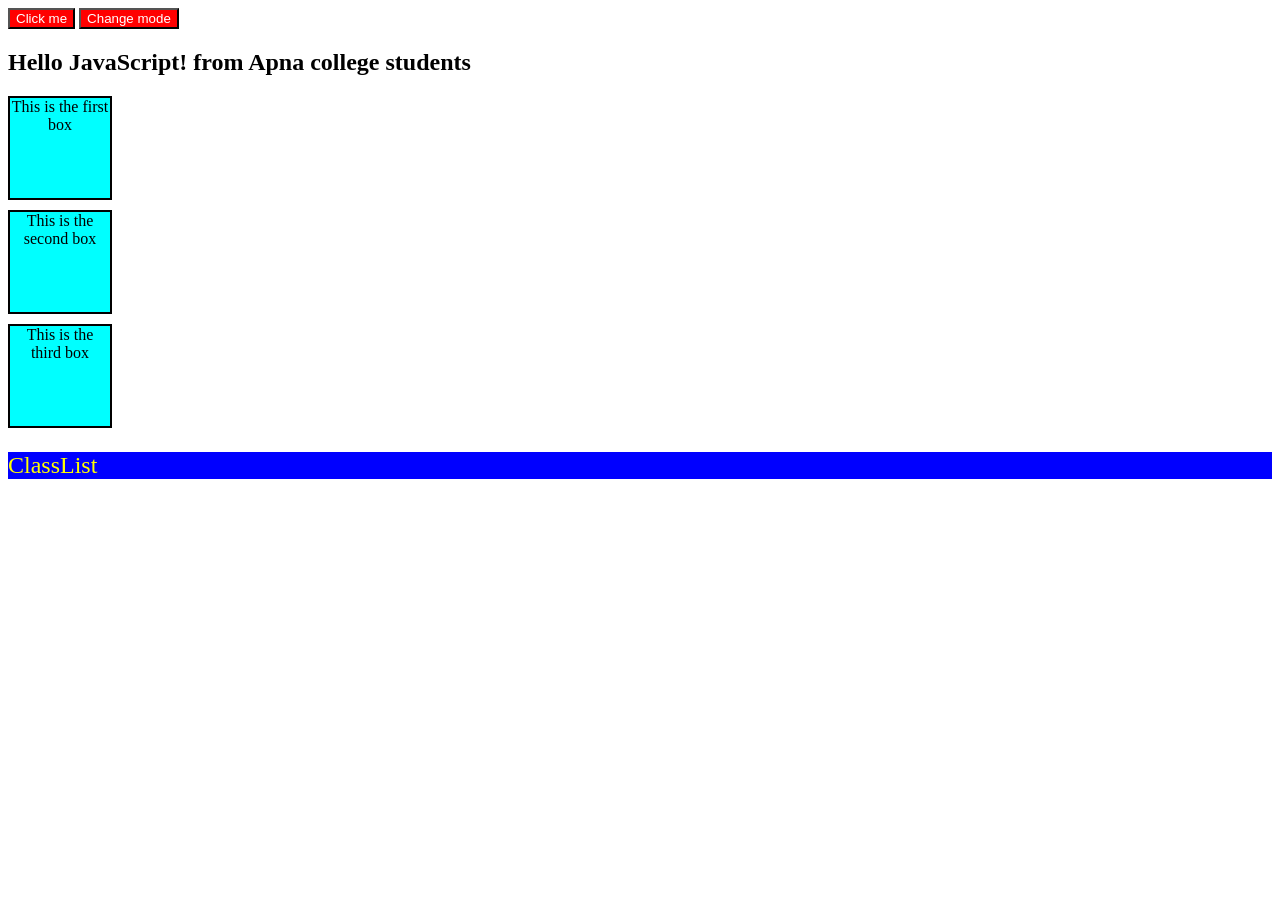
<file: practice/index.html>
<!DOCTYPE html>
<html lang="en">

<head>
    <meta charset="UTF-8">
    <meta name="viewport" content="width=device-width, initial-scale=1.0">
    <title>Practice HTML-CSS-JS</title>
    <link rel="stylesheet" href="style.css">
</head>

<body>
    <button id="mode">Change mode</button>
    <h2>Hello JavaScript!</h2>


    <div class="box">box1</div>
    <div class="box">box2</div>
    <div class="box">box3</div>

    <p class="content">ClassList</p>
    <script src="prac.js"></script>
</body>

</html>
</file>
<file: practice/style.css>
.box {
    height: 100px;
    width: 100px;
    background-color: aqua;
    border: 2px solid black;
    text-align: center;
    margin-top: 10px;
}

button {
    background-color: red;
    color: white;
}

.content {
    color: yellow;
    font-size: 1.5rem;
}

.newpara {
    background-color: blue;
}

.dark {
    background-color: darkslategray;
    color: white;

}

.light {
    background-color: white;
    color: black;
}
</file>
